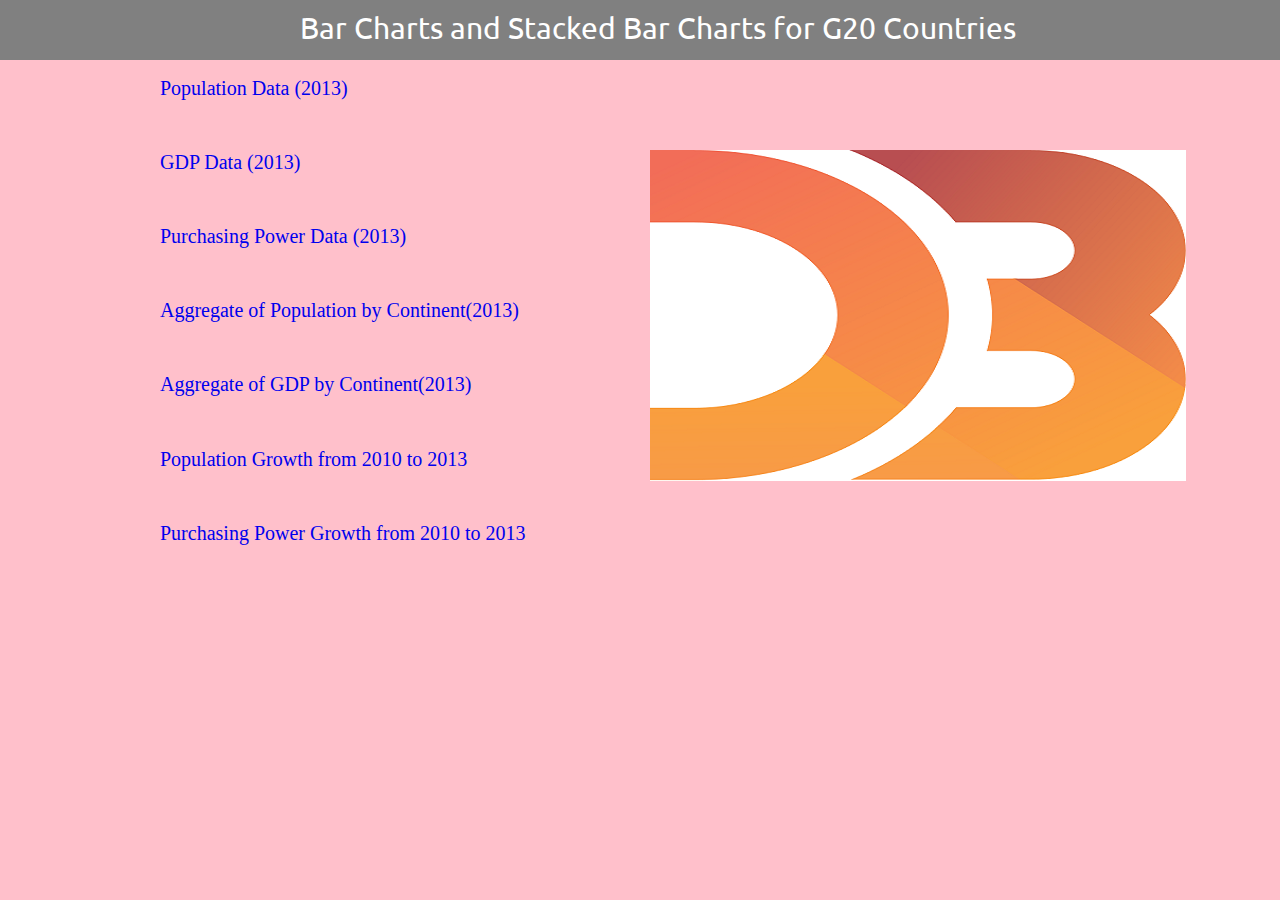
<file: index.html>
<!DOCTYPE html>
<html>
  <head>
    <meta charset="utf-8">
    <title>Various charts showing data for G20 Countries</title>
    <link rel="stylesheet" href="css/maincss.css">
    <link href='https://fonts.googleapis.com/css?family=Ubuntu' rel='stylesheet' type='text/css'>

  </head>
  <body>

    <header>Bar Charts and Stacked Bar Charts for G20 Countries
    </header>
    <div class="container">
      <img id="logo" src="img/d3js1-logo.png">
    <h2><a href="populationG20.html">Population Data (2013) </h2>
    <br>
    <h2><a href="gdpG20.html">GDP Data (2013)</h2>
    <br>
    <h2><a href="purpowG20.html">Purchasing Power Data (2013)</h2>
    <br>
    <h2><a href="contPopulationG20.html">Aggregate of Population by Continent(2013)</a></h2>
    <br>
    <h2><a href="contGdpG20.html">Aggregate of GDP by Continent(2013)</a></h2>
    <br>
    <h2><a href="popGrowthG20.html">Population Growth from 2010 to 2013 </a></h2>
    <br>
    <h2><a href="purpowGrowthG20.html">Purchasing Power Growth from 2010 to 2013</a></h2>
  </div>
  </body>
</html>
</file>
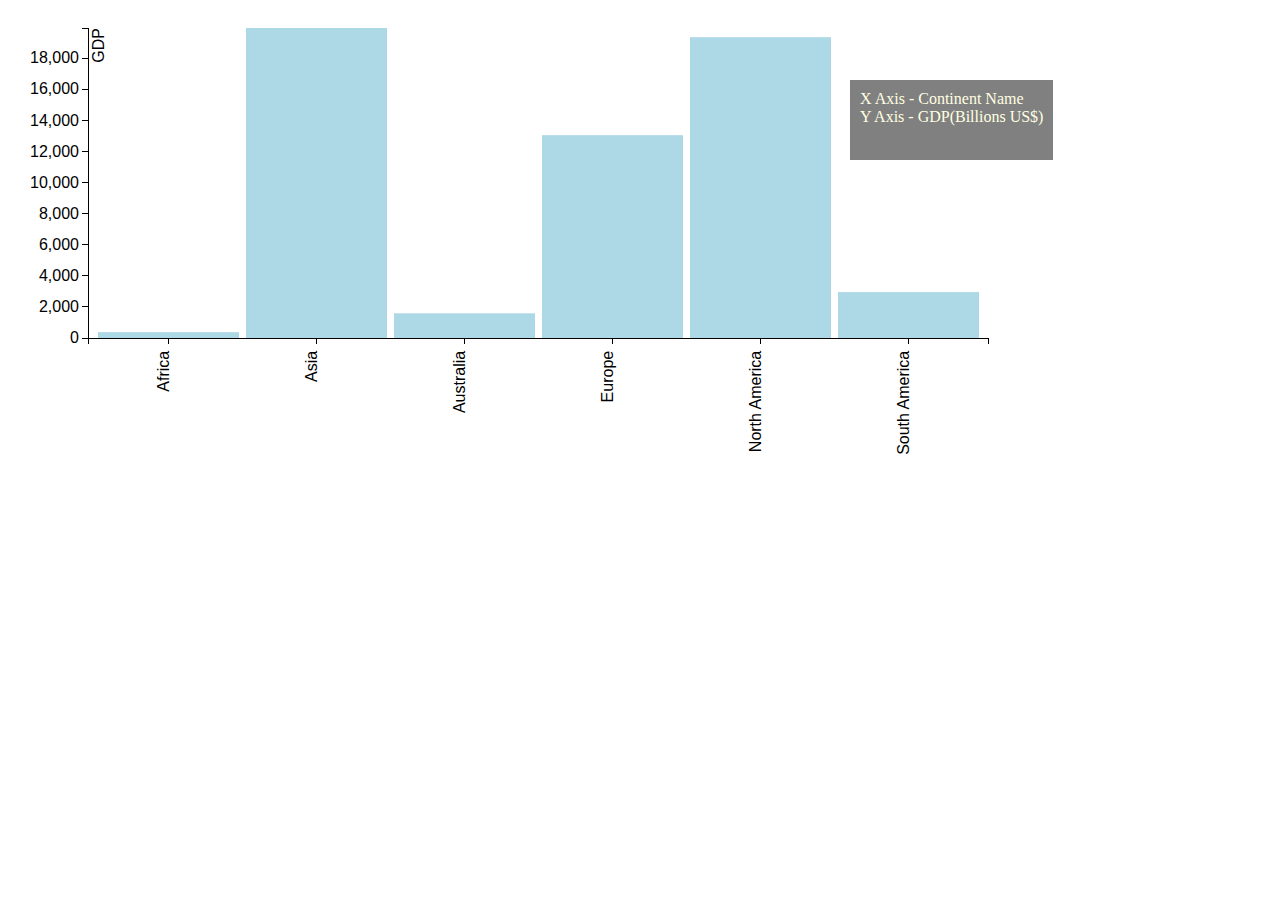
<file: contGdpG20.html>
<!doctype html>
<html lang="en">
<head>
    <meta charset="utf-8">
    <title>Continent wise GDP Data for G20 Countries in 2013</title>
    <link rel="stylesheet" href="css/mystyles1.css">
</head>
<body>
    <script src="js/jquery1.12.0.min.js"></script>
    <script src="js/d3.js"></script>
    <script src="js/script5.js"></script>
    <div class="axislabel">
      X Axis - Continent Name <br>
      Y Axis - GDP(Billions US$)
    </div>
</body>
</html>
</file>
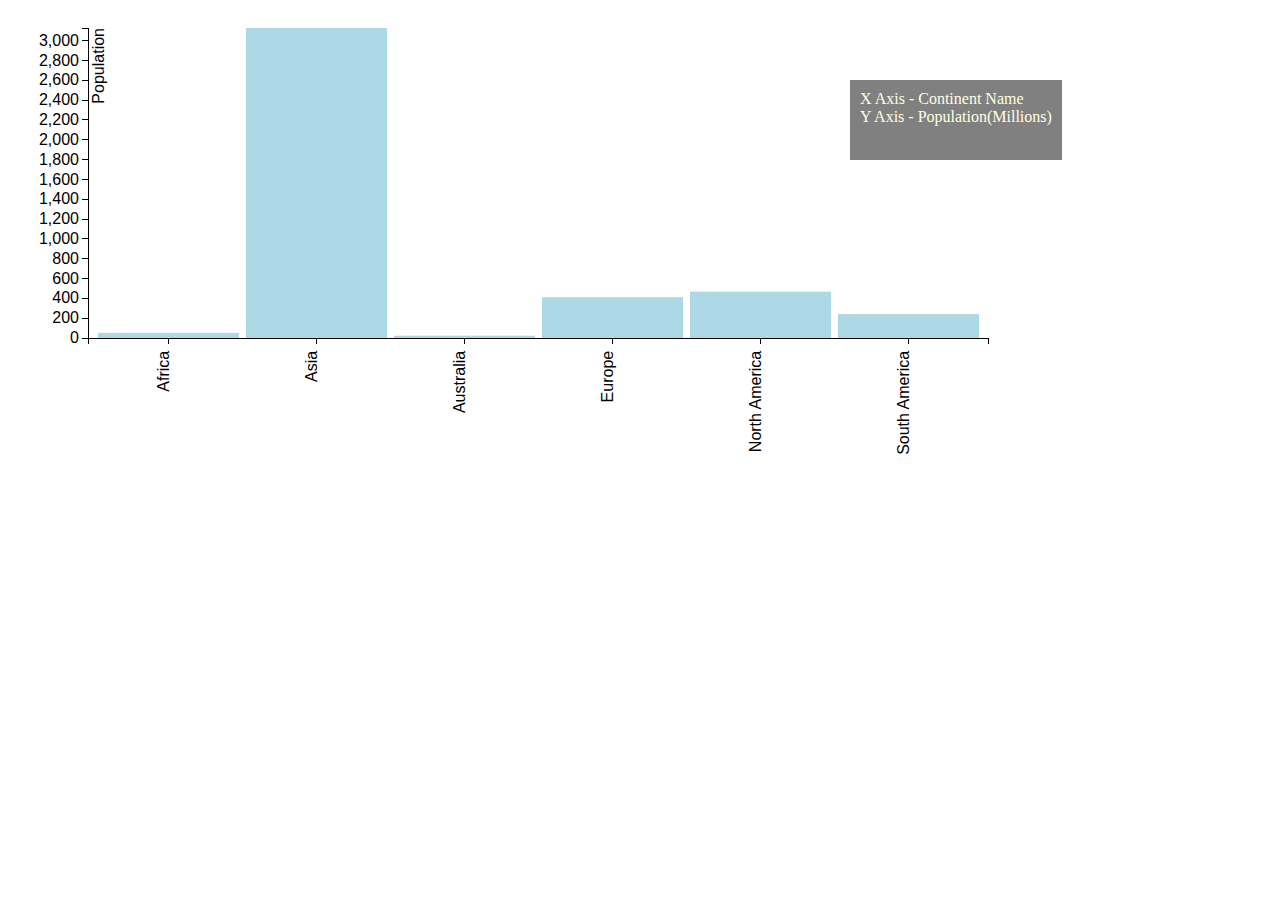
<file: contPopulationG20.html>
<!doctype html>
<html lang="en">
<head>
    <meta charset="utf-8">
    <title>Continent wise Population Data for G20 Countries in 2013</title>
    <link rel="stylesheet" href="css/mystyles1.css">
</head>
<body>
    <script src="js/jquery1.12.0.min.js"></script>
    <script src="js/d3.js"></script>
    <script src="js/script4.js"></script>
    <div class="axislabel">
      X Axis - Continent Name <br>
      Y Axis - Population(Millions)
    </div>
</body>
</html>
</file>
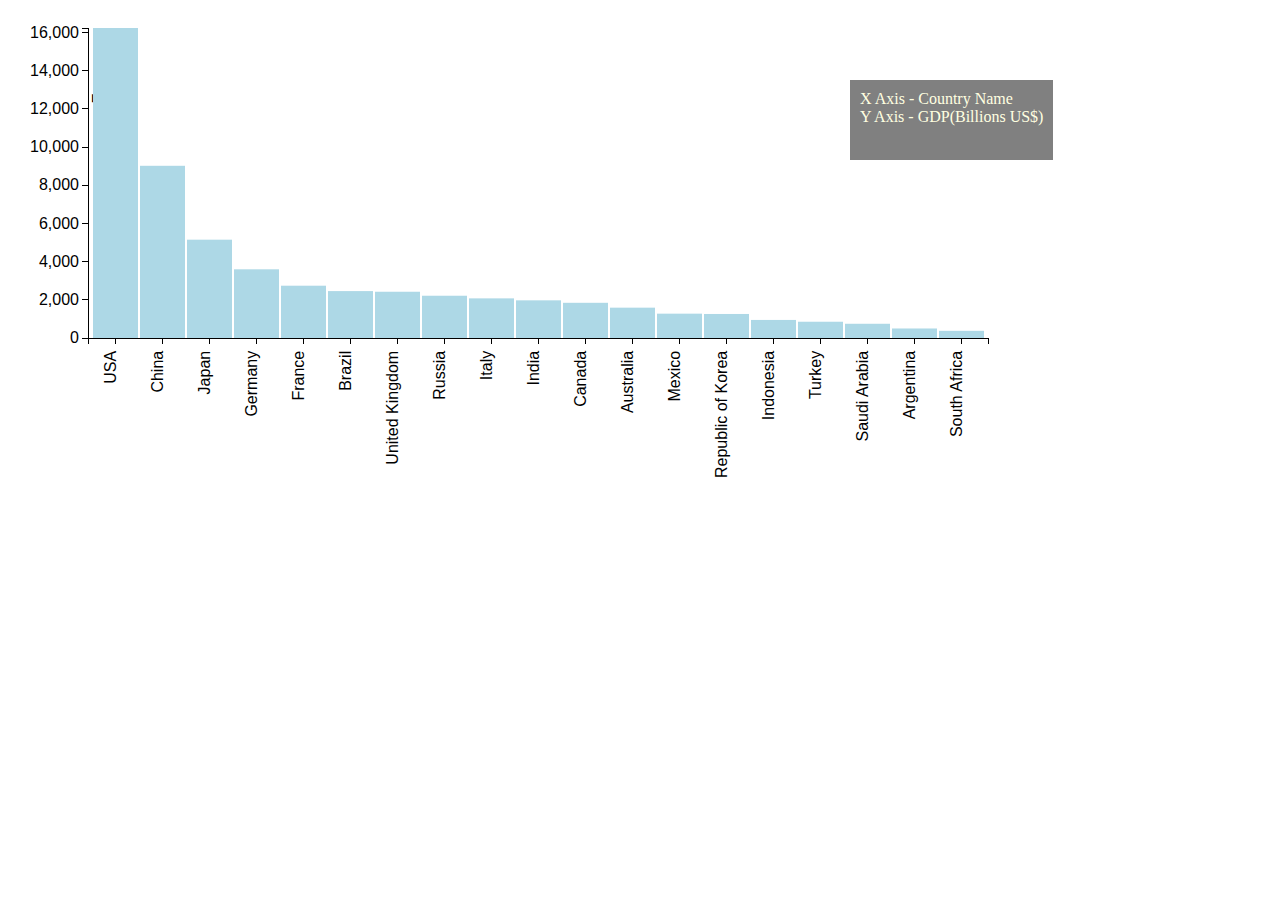
<file: gdpG20.html>
<!doctype html>
<html lang="en">
<head>
    <meta charset="utf-8">
    <title>GDP Data for G20 Countries in 2013</title>
    <link rel="stylesheet" href="css/mystyles1.css">
</head>
<body>
    <script src="js/jquery1.12.0.min.js"></script>
    <script src="js/d3.js"></script>
    <script src="js/script2.js"></script>
    <div class="axislabel">
      X Axis - Country Name <br>
      Y Axis - GDP(Billions US$)
    </div>
</html>
</file>
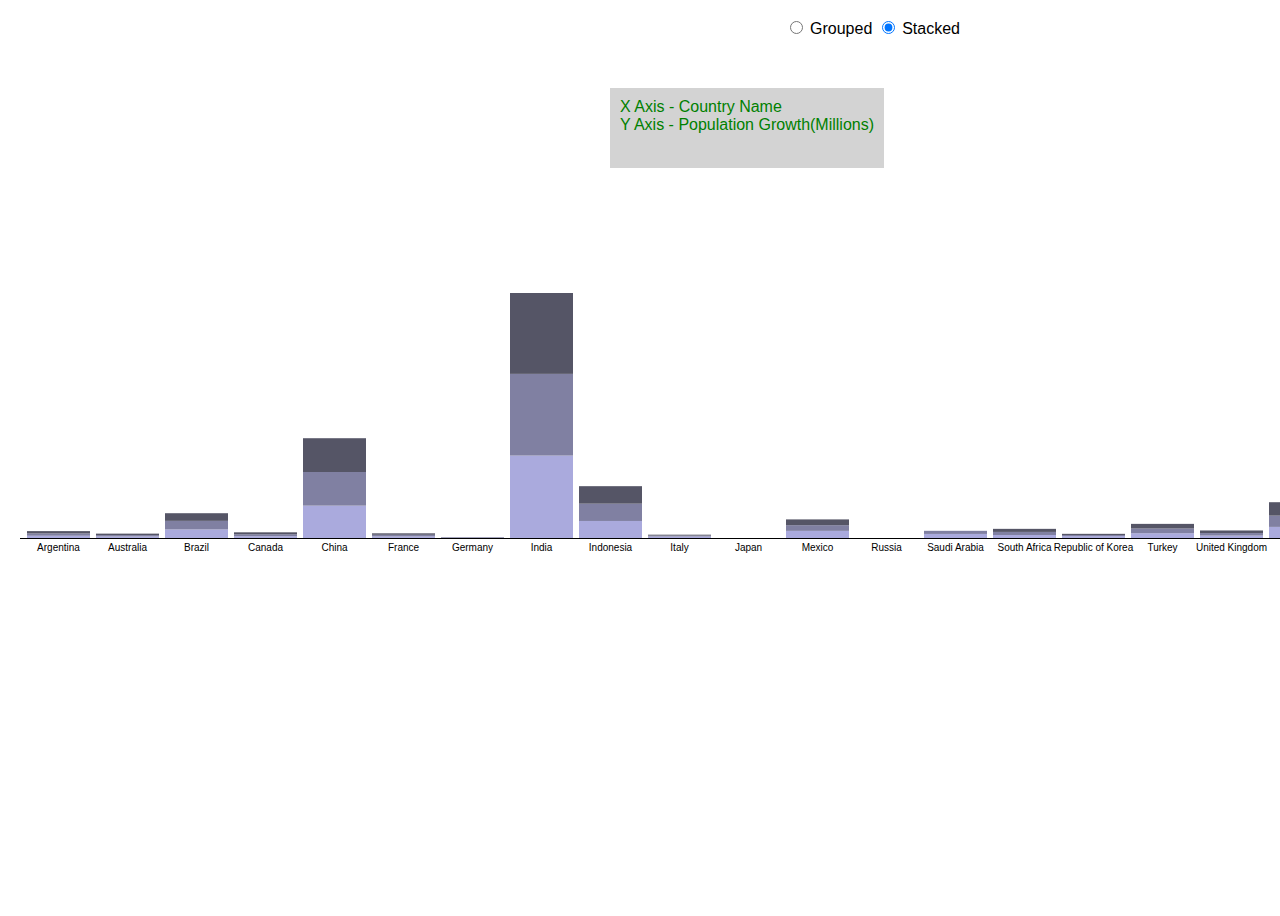
<file: popGrowthG20.html>
<!doctype html>
<html lang="en">
<head>
    <meta charset="utf-8">
    <title>Population Growth Data for G20 Countries</title>
    <link rel="stylesheet" href="css/mystyles2.css">
</head>
<style>
.axislabel{
   position: absolute;
   top:80px;
   left:600px;
   background-color: lightgrey;
   height: 60px;
   padding: 10px;
   color: green;
}
</style>
<body>
  <form>
    <label><input type="radio" name="mode" value="grouped"> Grouped</label>
    <label><input type="radio" name="mode" value="stacked" checked> Stacked</label>
  </form>
    <script src="js/jquery1.12.0.min.js"></script>
    <script src="js/d3.js"></script>
    <script src="js/script6.js"></script>
    <div class="axislabel">
      X Axis - Country Name <br>
      Y Axis - Population Growth(Millions)
    </div>
</body>
</html>
</file>
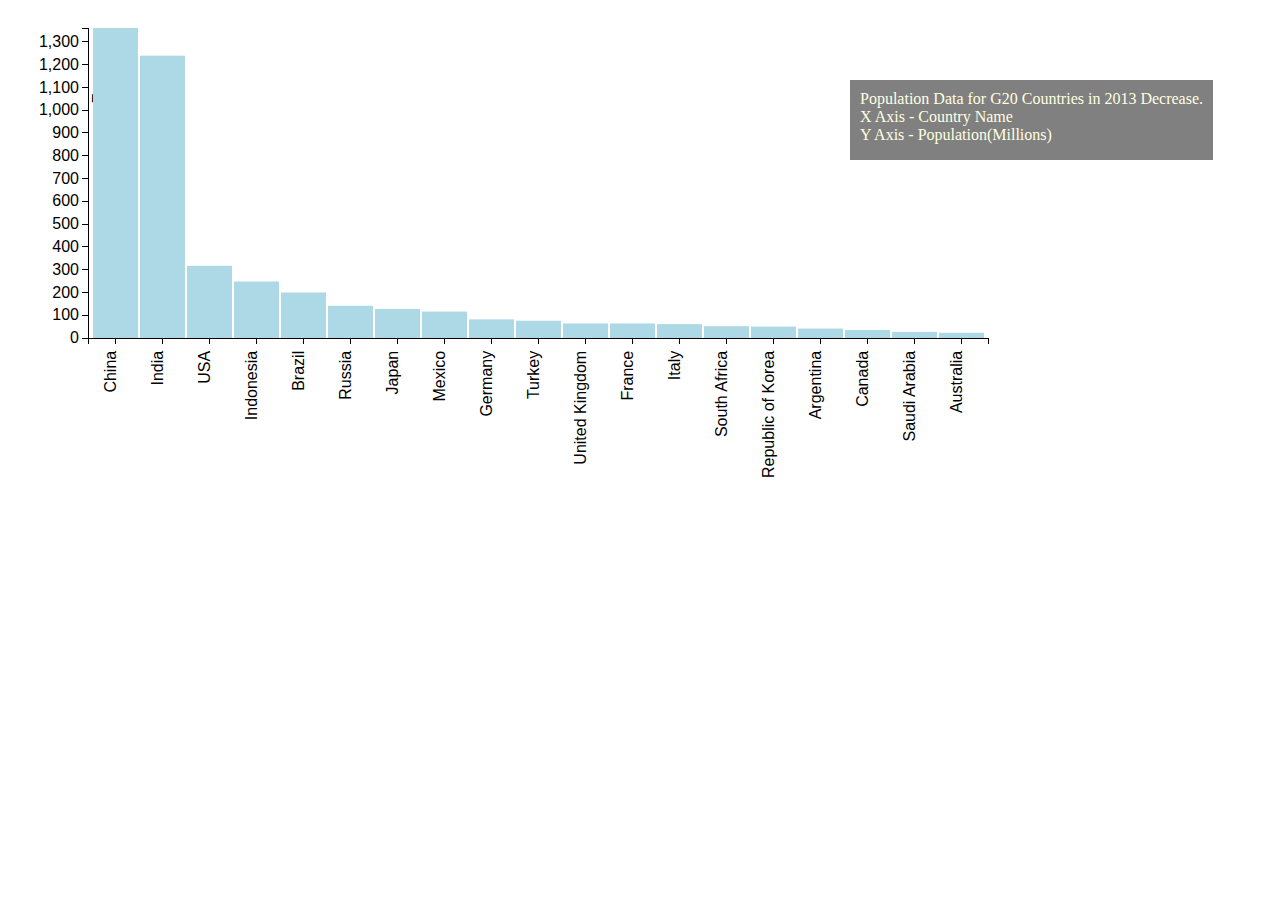
<file: populationG20.html>
<!doctype html>
<html lang="en">
<head>
    <meta charset="utf-8">
    <title>Population Data for G20 Countries in 2013</title>
    <link rel="stylesheet" href="css/mystyles1.css">
</head>
<body>
    <script src="js/jquery1.12.0.min.js"></script>
    <script src="js/d3.js"></script>
    <script src="js/script1.js"></script>
    <div class="axislabel">
      Population Data for G20 Countries in 2013 Decrease.<br>
      X Axis - Country Name <br>
      Y Axis - Population(Millions)
    </div>
</body>
</html>
</file>
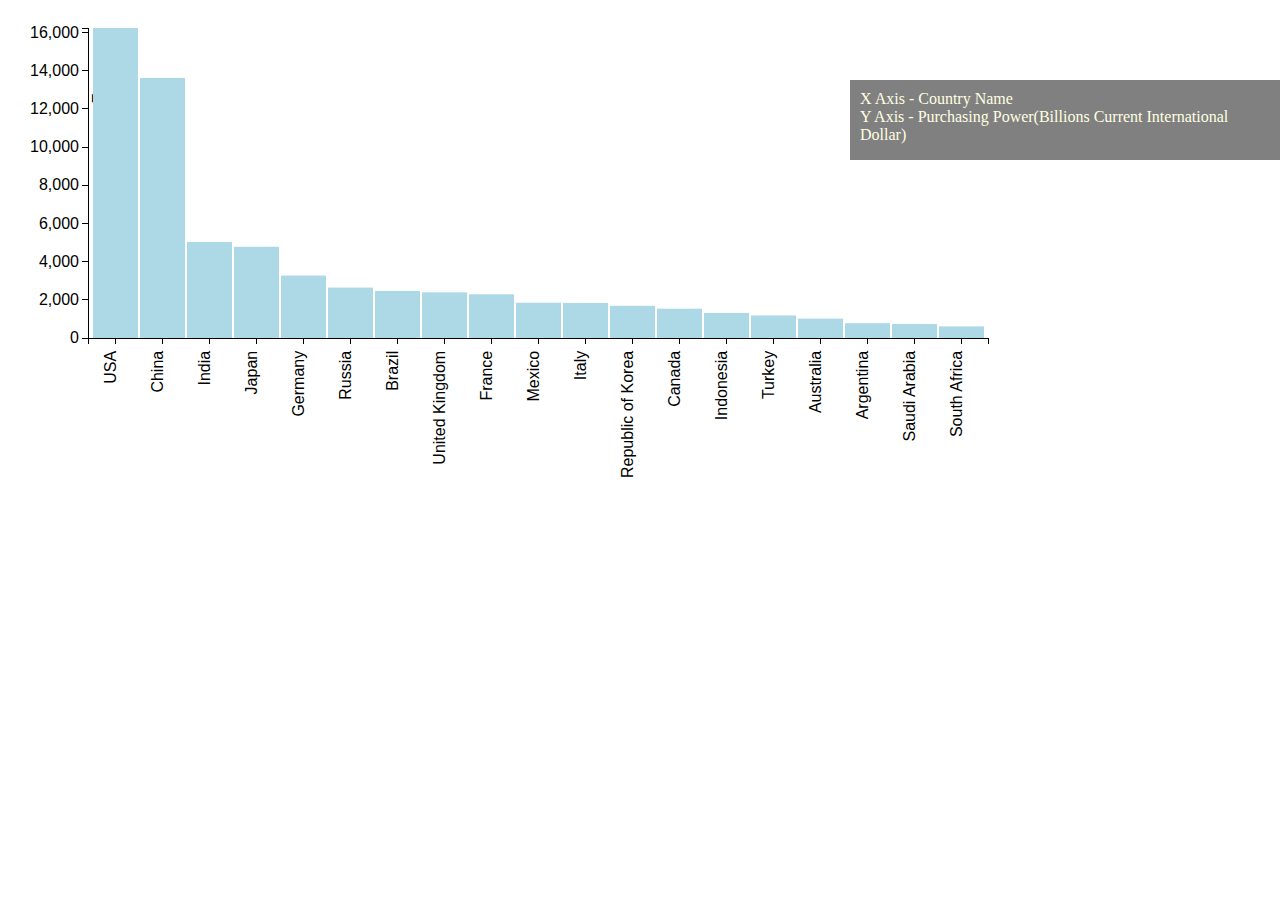
<file: purpowG20.html>
<!doctype html>
<html lang="en">
<head>
    <meta charset="utf-8">
    <title>Purchasing Power Data for G20 Countries in 2013</title>
    <link rel="stylesheet" href="css/mystyles1.css">
</head>
<body>
    <script src="js/jquery1.12.0.min.js"></script>
    <script src="js/d3.js"></script>
    <script src="js/script3.js"></script>
    <div class="axislabel">
      X Axis - Country Name <br>
      Y Axis - Purchasing Power(Billions Current International Dollar)
    </div>
</body>
</html>
</file>
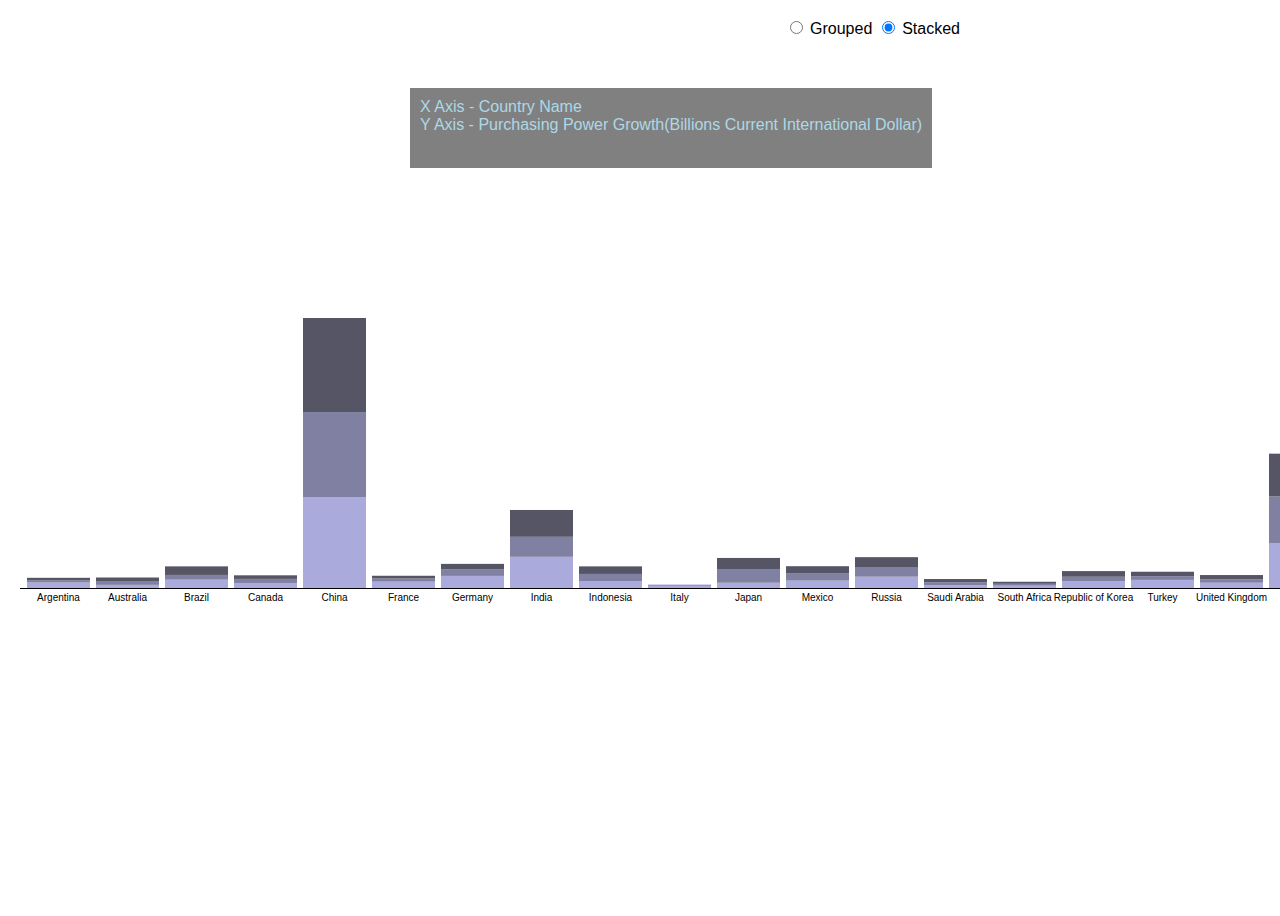
<file: purpowGrowthG20.html>
<!doctype html>
<html lang="en">
<head>
    <meta charset="utf-8">
    <title>Purchasing Power Growth Data for G20 Countries</title>
    <link rel="stylesheet" href="css/mystyles2.css">
    <style>
    .axislabel{

       position: absolute;
       top:80px;
       left:400px;
       background-color: grey;
       height: 60px;
       padding: 10px;
       color: lightblue;

    }
    </style>
</head>
<body>
  <form>
    <label><input type="radio" name="mode" value="grouped"> Grouped</label>
    <label><input type="radio" name="mode" value="stacked" checked> Stacked</label>
  </form>
    <script src="js/jquery1.12.0.min.js"></script>
    <script src="js/d3.js"></script>
    <script src="js/script7.js"></script>
    <div class="axislabel">
      X Axis - Country Name <br>
      Y Axis - Purchasing Power Growth(Billions Current International Dollar)
    </div>
</body>
</html>
</file>
<file: css/maincss.css>
a{
  text-decoration: none;
}

#logo{
  position: absolute;
  top:150px;
  left:650px;
}

body{
  margin: 0;
  background-color: pink;
}

h2{
  font-size: 20px;
  font-weight: normal;
}

header{
  background-color: grey;
  color:white;
  margin: 0;
  height: 50px;
  font-size: 30px;
  padding-top: 10px;
  padding-left: 300px;
  font-weight:normal;
  font-family: 'Ubuntu', sans-serif;
}

.container{
  width: 960px;
  margin: 0 auto;
}
</file>
<file: css/mystyles1.css>
.axislabel{
   position: absolute;
   top:80px;
   left:850px;
   background-color: grey;
   height: 60px;
   padding: 10px;
   color: lightyellow;
}

.bar{
   fill: lightblue;
 }

 .bar:hover{
   fill: lightgreen;
 }

 .axis {
   font: 16px sans-serif;
 }

 .axis path,
 .axis line {
   fill: none;
   stroke: #000;
   shape-rendering: crispEdges;
 }
</file>
<file: css/mystyles2.css>
body {
  font-family: "Helvetica Neue", Helvetica, Arial, sans-serif;
  margin-left: 10px;;
  position: relative;
  width: 960px;
  height: 900px;
}

text {
  font: 10px sans-serif;
}

.axis path,
.axis line {
  fill: none;
  stroke: #000;
  shape-rendering: crispEdges;
}

form {
  position: absolute;
  right: 10px;
  top: 10px;
}
</file>
